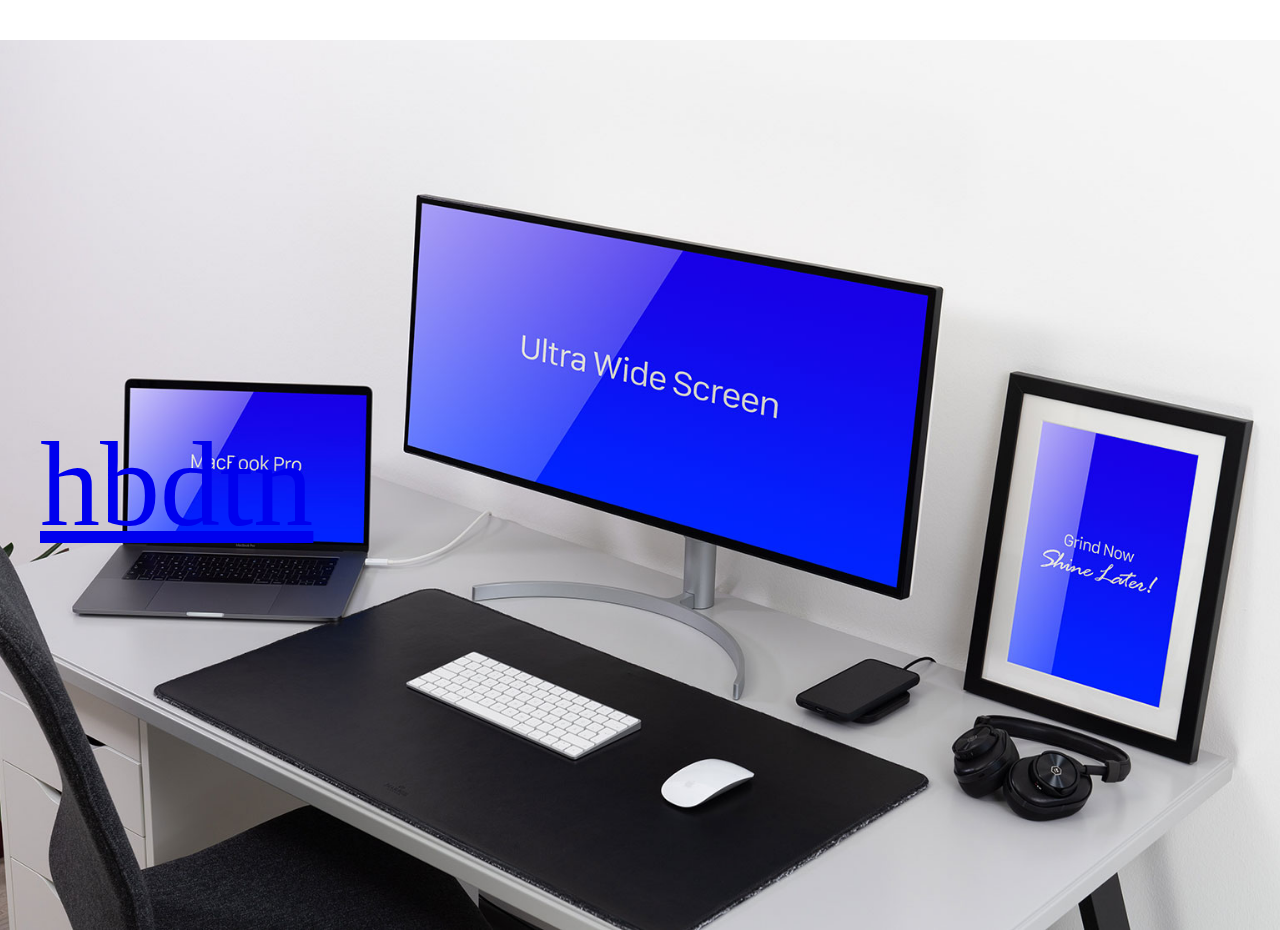
<file: index.html>
<!DOCTYPE html>
<html lang="en">
<head>
    <meta charset="UTF-8">
    <meta name="viewport" content="width=device-width, initial-scale=1.0">
    <title>Document</title>
    <link rel="stylesheet" href="./assets/style/style.css">
</head>
<body>
    <section class="main">

        <div class="container">
            <div class="photo"> <a href="./index2.html">hbdtn</a></div>
        </div>

    </section>
</body>
</html>
</file>
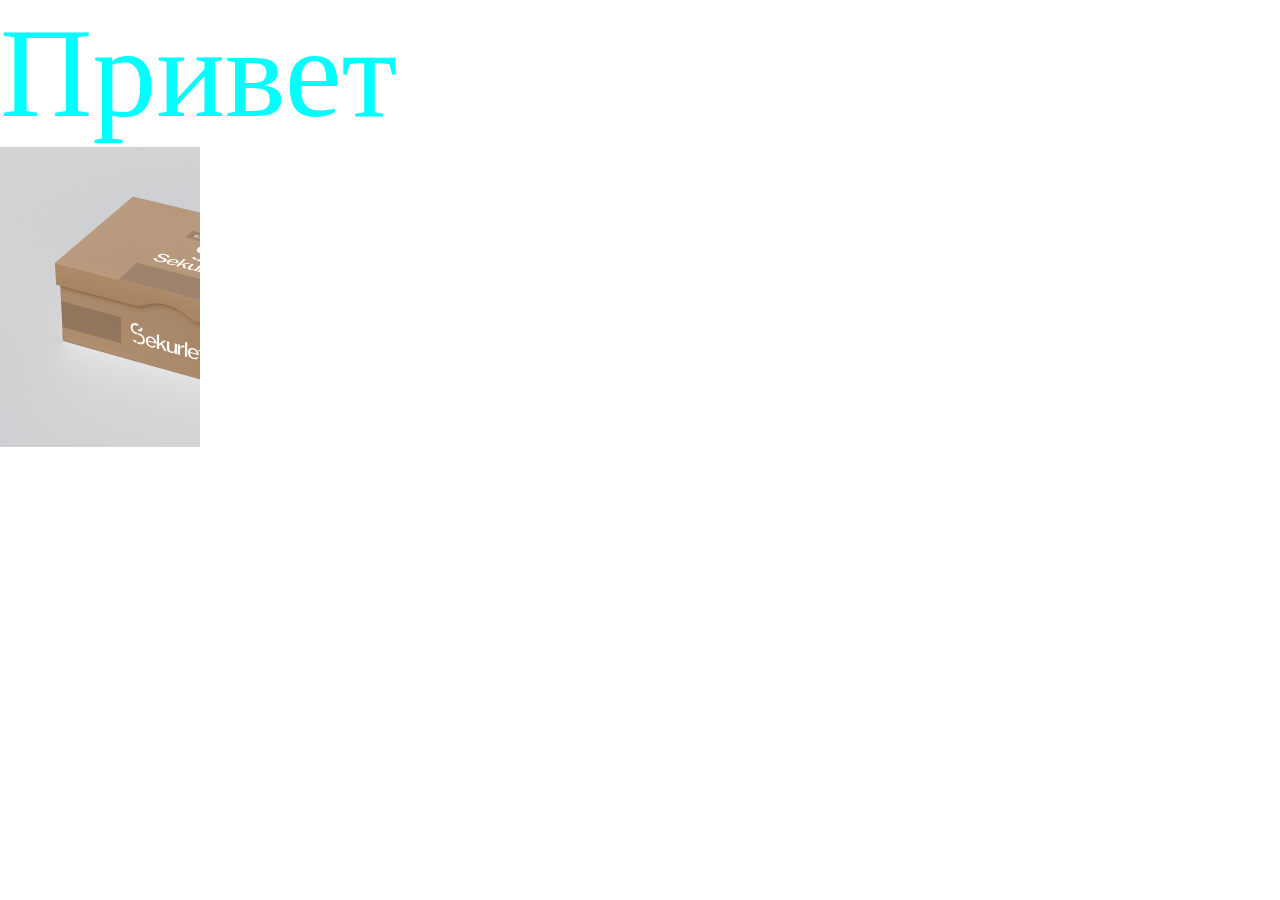
<file: index2.html>
<!DOCTYPE html>
<html lang="en">
<head>
    <meta charset="UTF-8">
    <meta name="viewport" content="width=device-width, initial-scale=1.0">
    <title>Document</title>
    <link rel="stylesheet" href="./assets/style/style.css">
</head>
<body>
    <div class="text">Привет</div>
    <div class="ph"></div>
</body>
</html>
</file>
<file: assets/style/style.css>
*{
    box-sizing: border-box;
}
html{
    scroll-behavior: smooth;
}
body{
    margin: 0 auto;
    padding: 0;
}
.container{
    width: 100%;
    max-width: 1200px;
    margin: 0 auto;
    padding: 0;
}
.main{
    display: flex;
    align-items: center;
    justify-content: center;
    margin-top: 40px;
    height: 890px;
    background: url(../img/Free-Ultra-Wide-Screen-Monitor-MacBook-Pro-Frame-Mockup-PSD-File.jpg) no-repeat;
    background-size: cover;
    background-position: center;
    
}
.main .color{
    width: 100%;
    height: 100%;
    background-color: black;
    opacity: 0.5;
    z-index: 0;
}


.main .container .photo{
    font-size: 120px;
    color: greenyellow;
    
}
.ph{
    background: url(../img/image_processing20220322-11258-ffjpdj.jpg) no-repeat;
    background-size: cover;
    height: 300px;
    width: 200px;
}

.text{
    font-size: 128px;
    color: aqua;
}
@media(max-width: 1200px){
    .container{
        width: 992px;
        padding-right: 10px;
        padding-left: 10px;
        
    }
    .container .photo{
        height: 890px;
        
    }

}
</file>
